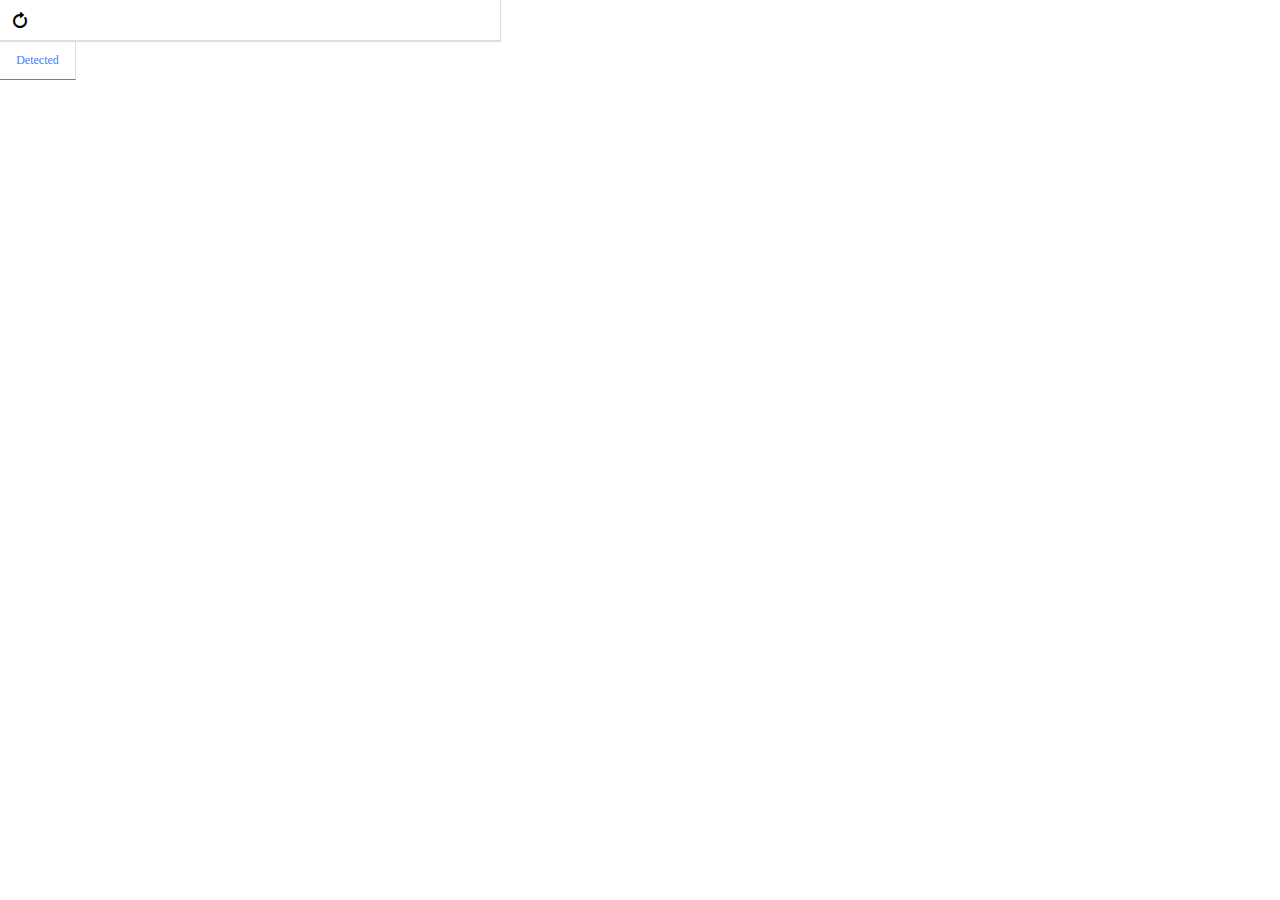
<file: popup/index.html>
<!doctype html>
<html lang="en">
<head>
    <title>Rob tables</title>
    <link rel="stylesheet" href="./style.css">
    <link rel="stylesheet" href="../images/fonts/iconfont.css">
</head>
<body>
<div id="top-handler-wrap">
    <!--<button class="top-handle-btn" id="enable-inspector" title="Inspector element">
        <span class="iconfont icon-select"></span>
    </button>-->
    <button class="top-handle-btn" id="auto-detect-table" title="Re-detect table">
        <span class="iconfont icon-tubiao01"></span>
    </button>
</div>
<div id="tab">
    <div id="tab-head">
        <div class="tab-head-item active" data-tab-index="0">Detected</div>
        <!--<div class="tab-head-item" data-tab-index="1">Inspected</div>-->
    </div>
    <div id="tab-boxes">
        <div class="tab-box">
            <ul class="table-lists" id="detected-table-list"></ul>
        </div>
        <div class="tab-box" style="display: none">
            <ul class="table-lists" id="inspected-table-list"></ul>
        </div>
    </div>
</div>
<script src="createTableItem.js"></script>
<script src="switchTab.js"></script>
<script src="index.js"></script>
</body>
</html>
</file>
<file: popup/style.css>
* {
	margin: 0;
	padding: 0;
}

html {
	width: 500px;
	height: 500px;
}

ul, li {
	list-style-type: none;
}

#top-handler-wrap {
	width: 100%;
	margin: 0 auto;
	/*padding: 0 10px;*/
	box-shadow: 0 1px 1px 1px #dfdfdf;
	vertical-align: middle;
	display: flex;
	height: 40px;
	align-items: center;
}

.top-handle-btn {
	background: transparent;
	width: 40px;
	height: 40px;
	border: none;
	background-size: 100% 100%;
	outline: none;
	cursor: pointer;
	opacity: .5;
}

.top-handle-btn.active {
	color: #427cff;
	opacity: 1;
}

.top-handle-btn:hover {
	opacity: 1;
}

.top-handle-btn:active {
	color: #427cff;
}

#enable-inspector > span {
	font-size: 20px;
}

.table-lists {
	width: 100%;
	padding: 10px;
	box-sizing: border-box;
	height: 500px;
	overflow-y: auto;
}

.table-lists li {
	display: flex;
	height: 40px;
	line-height: 30px;
	border-radius: 2px;
	padding: 5px;
	box-sizing: border-box;
	border: none;
	cursor: default;
}

.table-lists li:hover p {
	color: #427cff;
}

.table-lists li p {
	width: 300px;
	overflow: hidden;
	text-overflow: ellipsis;
	white-space: nowrap;
}

.handle-export-button {
	height: 30px;
	margin-left: 5px;
	cursor: pointer;
	font-size: 10px;
	min-width: 40px;
	/*padding-left: 15px;*/
	border: 1px solid #888;
	border-radius: 3px;
	text-align: center;
	background: #fff center center no-repeat;
	background-size: 20px auto;
	outline: none;
}

.handle-export-button:hover {
	opacity: 1;
	border-color: #427cff;
	color: #427cff;
}


.handle-export-button.json {
}

.handle-export-button.csv {

}

.handle-export-button.excel {

}

.handle-export-button.txt {

}

#tab {
}

#tab-head {
	display: flex;
	justify-content: flex-start;
	/*justify-content: space-around;*/
	width: 30%;
	height: 40px;
	line-height: 40px;
	font-size: 12px;
	/*border-bottom: 1px solid #dfdfdf;*/
}

.tab-head-item:nth-child(1) {
	border-right: 1px solid #dfdfdf;
}

.tab-head-item {
	text-align: center;
	width: 50%;
	cursor: pointer;
	border-bottom: 1px solid #dfdfdf;
	border-right: 1px solid #dfdfdf;
}

.tab-head-item:hover {
	text-decoration: underline;
}

.tab-head-item.active {
	color: #427cff;
	border-bottom-color: #427cff;
}
</file>
<file: images/fonts/iconfont.css>
@font-face {
	font-family: "iconfont";
	src: url('iconfont.ttf?t=1559716093283') format('truetype');
}

.iconfont {
	font-family: "iconfont" !important;
	font-size: 16px;
	font-style: normal;
	-webkit-font-smoothing: antialiased;
	-moz-osx-font-smoothing: grayscale;
}

.icon-tubiao01:before {
	content: "\e610";
}
.icon-csv:before {
	content: "\e601";
}

.icon-excel:before {
	content: "\e602";
}

.icon-select:before {
	content: "\e603";
}

.icon-copy:before {
	content: "\e604";
}

.icon-json:before {
	content: "\e605";
}

.icon-drag:before {
	content: "\e606";
}

.icon-txt:before {
	content: "\e607";
}
</file>
